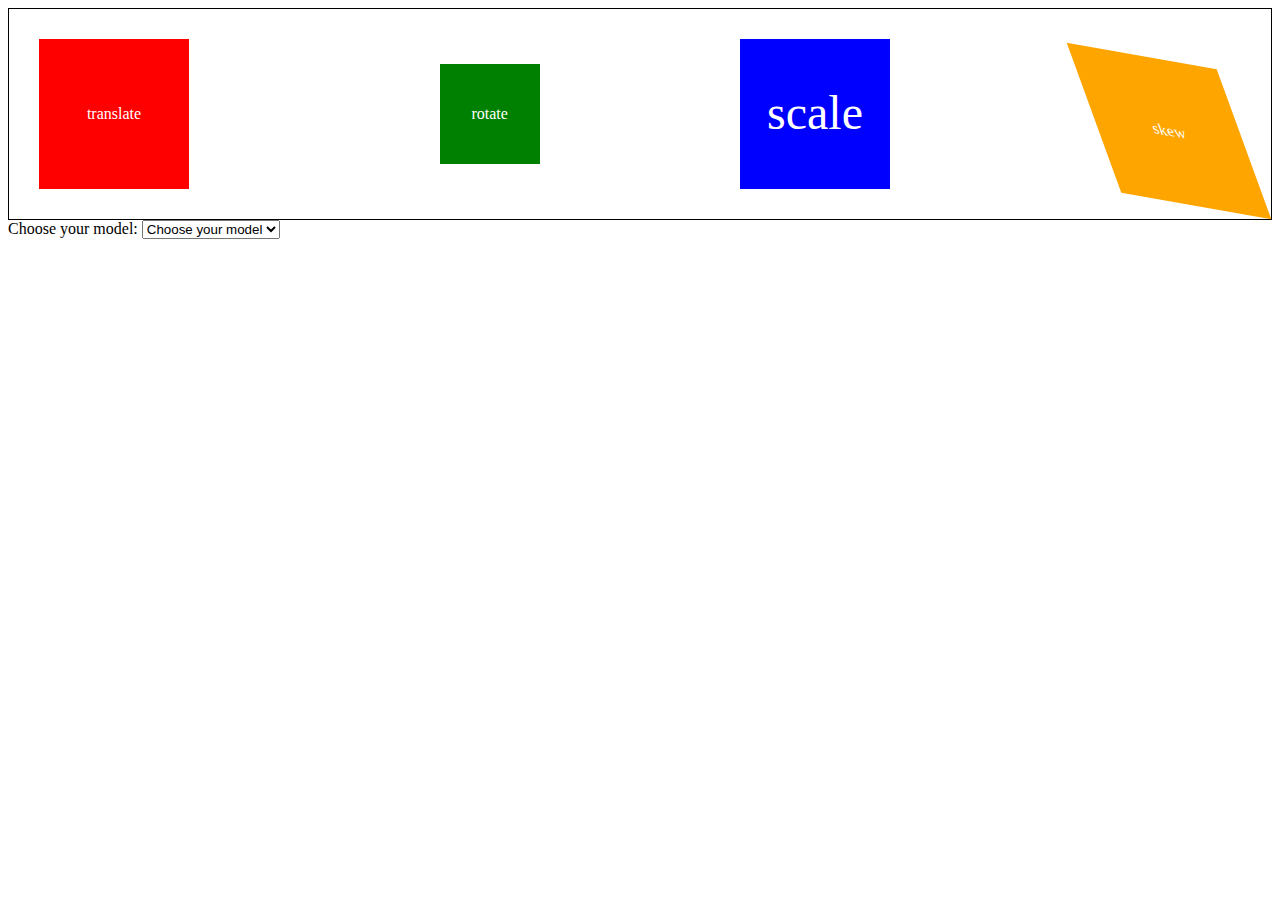
<file: test.html>
<!DOCTYPE html>
<html lang="en">

<head>
    <meta charset="UTF-8">
    <meta name="viewport" content="width=device-width, initial-scale=1.0">
    <title>test</title>

    <link rel="stylesheet" href="test.css">
</head>

<body>   
        <div class="parent">
            <div class="item red">translate</div>
            <div class="item green">rotate</div>
            <div class="item blue">scale</div>
            <div class="item orange">skew</div>
        </div>
        
        <div class="select">
            <form name="select">

                <label for="select">Choose your model:</label>
                <select name="select" id="select">
                    <option value="Choose your model" disabled selected>Choose your model</option>
                    <option value="Iphone 13 Pro Max">Iphone 13 Pro Max</option>
                    <option value="Iphone 14 Pro Max">Iphone 14 Pro Max</option>
                    <option value="Iphone 15 Pro Max">Iphone 15 Pro Max</option>
                    <option value="Iphone 16 Pro Max">Iphone 16 Pro Max</option>
                    <option value="Samsung Fold 5">Samsung Fold 5</option>
                </select>


            </form>
        </div>
</body>

</html>
</file>
<file: test.css>
* {
    box-sizing: border-box;
}

.parent {
    border: 1px solid black;
    padding: 30px;
    display: flex;
    justify-content: space-between;
    align-items: center;
}

.item {
    color: white;
    display: flex;
    align-items: center;
    justify-content: center;
}

.item.red {
    width: 150px;
    height: 150px;
    background-color: red;
    transition: background-color 2s, transform 2s , color 2s, scale 2s;
    transition-delay: 0s, 0s, 0s, 2s

    /* transition-property: background-color;
    transition-duration: 2s;
    transition-timing-function: ease-out; */
}

.item.red:hover {
    background-color: gold;
    color: black;
    transform: translate(20px, 40px);    
    scale: 1.5;
}

.item.green {
    width: 100px;
    height: 100px;
    background-color: green;
    /* transform: rotate(45deg); */
    animation: spin 1s linear infinite;
}

@keyframes spin {
    0% {
      transform: rotate(0deg);

    }

    100% {
      transform: rotate(360deg);

    }
    
}

.item.blue {
    width: 50px;
    height: 50px;
    background-color: blue;
    transform: scale(3);
}

.item.orange {
    width: 150px;
    height: 150px;
    background-color: orange;
    transform: translate(3px, 17px ) skew(20deg, 10deg);
}
</file>
